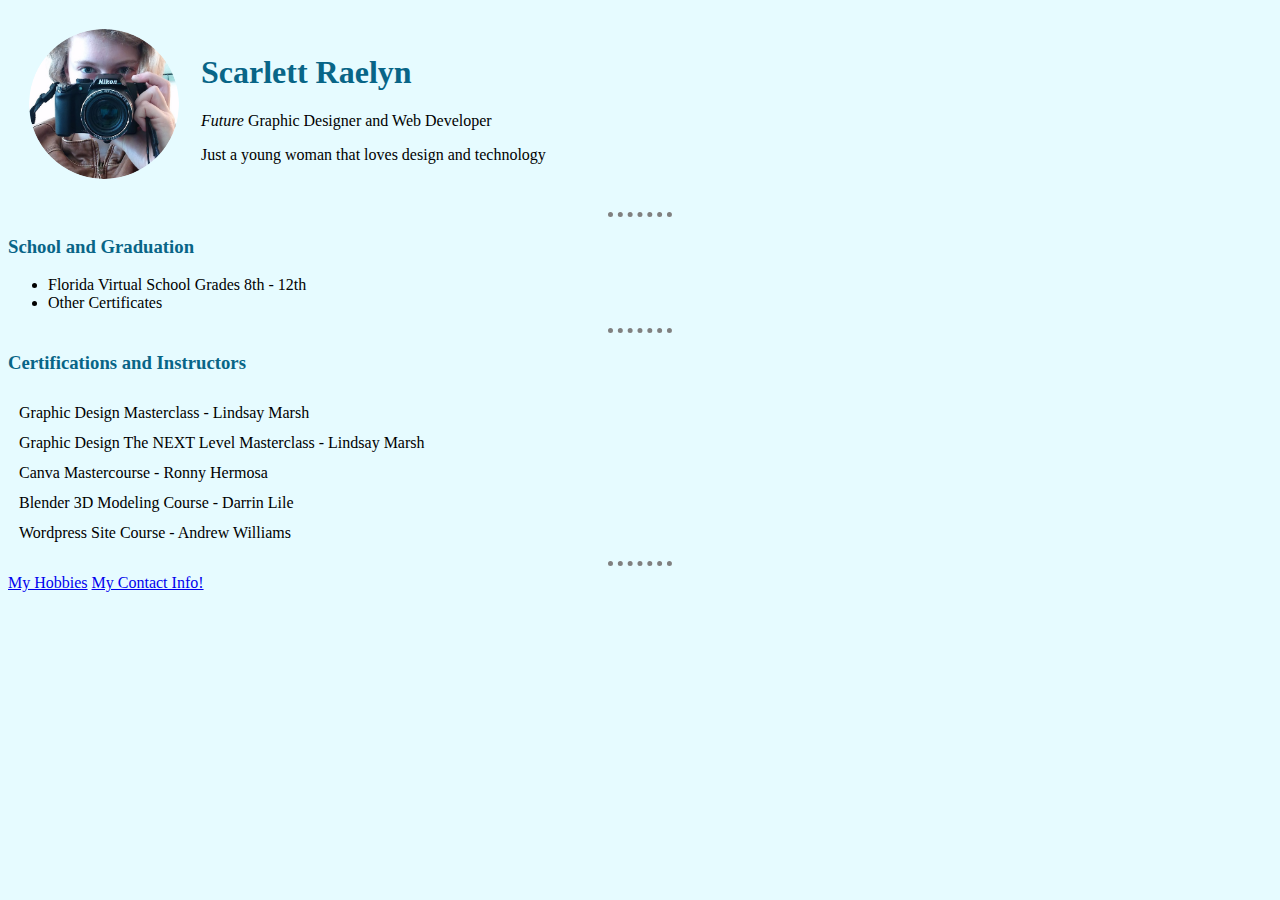
<file: index.html>
<!DOCTYPE html>
<html lang="en" dir="ltr">

<head>
  <meta charset="utf-8">
  <title>Scarlett's Personal Site</title>

<link rel="stylesheet" href="css/styles.css">

</head>

<body>
  <table cellspacing="20">
    <tr>
      <td>
        <img src="images/scarlettrg.png" alt="My Picture" width="150" height="150" style="border-radius:100%;">
      <td>
        <h1>Scarlett Raelyn</h1>
        <p><em>Future</em> Graphic Designer and Web Developer</p>
        <p>Just a young woman that loves design and technology</p>
      </td>
    </tr>
  </table>
  <hr>
  <h3>School and Graduation</h3>
  <ul>
    <li>Florida Virtual School Grades 8th - 12th</li>
    <li>Other Certificates</li>
  </ul>
  <hr>
  <h3>Certifications and Instructors</h3>
  <table cellspacing="10">
    <tr>
      <td>Graphic Design Masterclass - Lindsay Marsh</td>
    </tr>
    <tr>
      <td>Graphic Design The NEXT Level Masterclass - Lindsay Marsh</td>
    </tr>
    <tr>
      <td>Canva Mastercourse - Ronny Hermosa</td>
    </tr>
    <tr>
      <td>Blender 3D Modeling Course - Darrin Lile </td>
    </tr>
    <tr>
      <td>Wordpress Site Course - Andrew Williams</td>
    </tr>
  </table>
  <hr>
  <a href="hobbies.html">My Hobbies</a>
  <a href="contact.html">My Contact Info!</a>
</body>

</html>
</file>
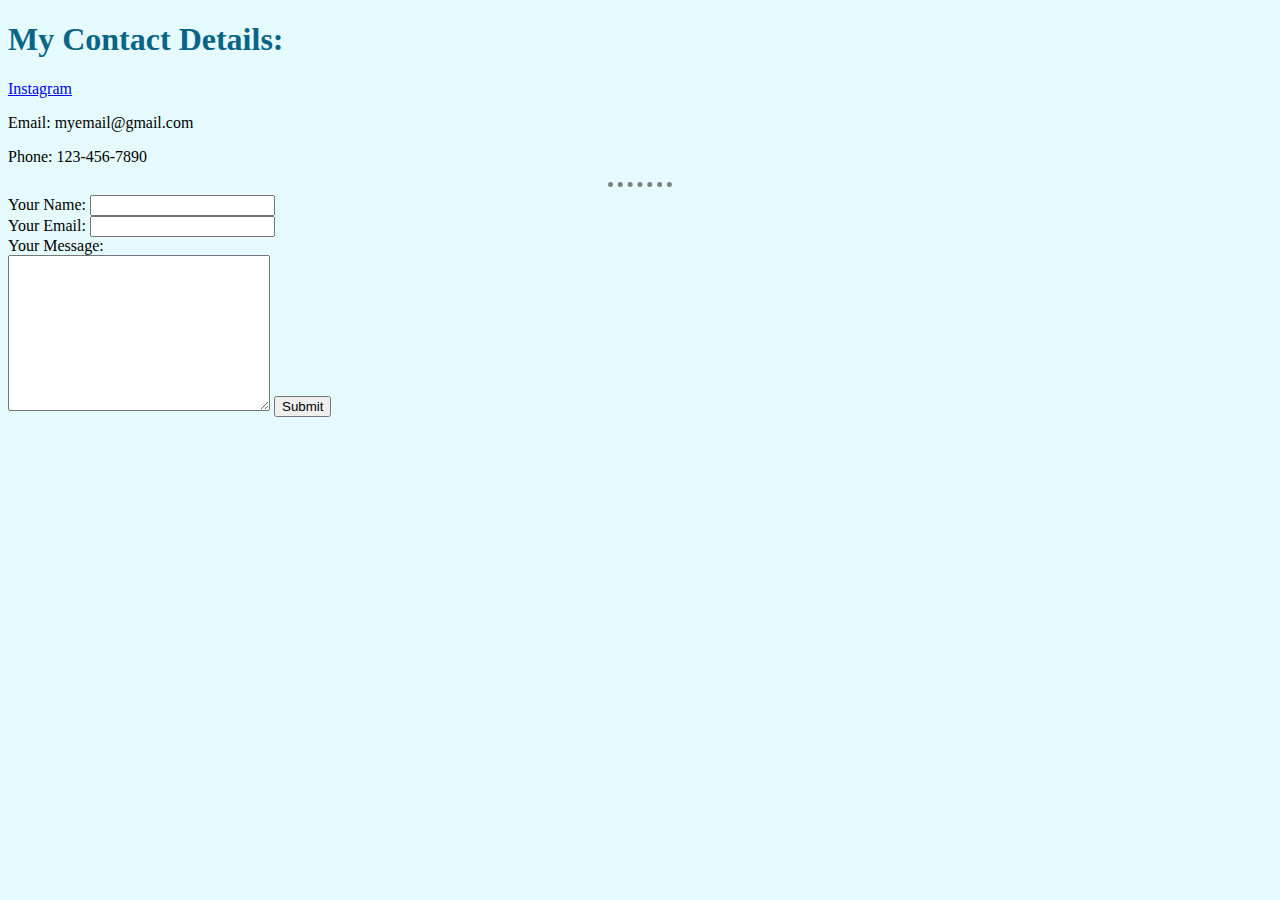
<file: contact.html>
<!DOCTYPE html>
<html lang="en" dir="ltr">

<head>
  <meta charset="utf-8">
  <title>Contact Me</title>
</head>
<link rel="stylesheet" href="css/styles.css">

</head>
<body>
  <h1>My Contact Details:</h1>
  <p><a href="https://www.instagram.com/madebyraelyn/">Instagram</a></p>
  <p>Email: myemail@gmail.com</p>
  <p>Phone: 123-456-7890</p>
  <hr>
  <form action="mailto:raelynscarlett@gmail.com" method="post" enctype="text/plain">
    <label>Your Name:</label>
    <input type="text" name="yourName" value=""><br>
    <label>Your Email:</label>
    <input type="email" name="yourEmail" value=""><br>
    <label>Your Message:</label><br>
    <textarea name="name" rows="10" cols="30"></textarea>
    <input type="submit" name="yourMessage">
  </form>
</body>

</html>
</file>
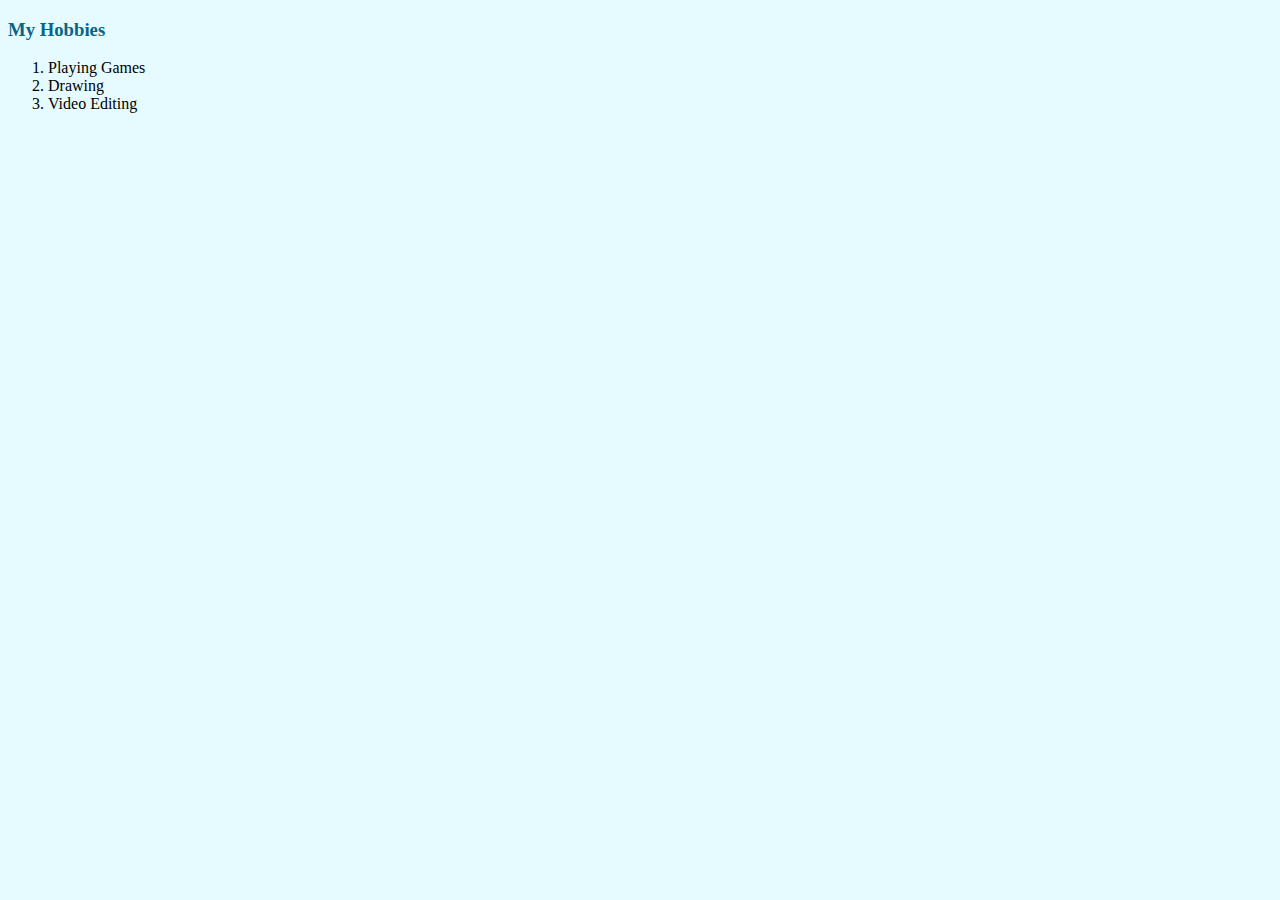
<file: hobbies.html>
<!DOCTYPE html>
<html lang="en" dir="ltr">
  <head>
    <meta charset="utf-8">
    <title>My Hobbies</title>
  </head>
  <link rel="stylesheet" href="css/styles.css">

  </head>
  <body>
    <h3>My Hobbies</h3>
    <ol>
      <li>Playing Games</li>
      <li>Drawing</li>
      <li>Video Editing</li>
    </ol>
  </body>
</html>
</file>
<file: css/styles.css>
body {
  background-color: #E6FBFF;
}

h1 {
  color: #086587
}

h3 {
  color: #086587
}

hr {
  border-style: none;
  border-top-style: dotted;
  border-color: grey;
  border-width: 5px;
  height: 0px;
  width: 5%;
}
</file>
